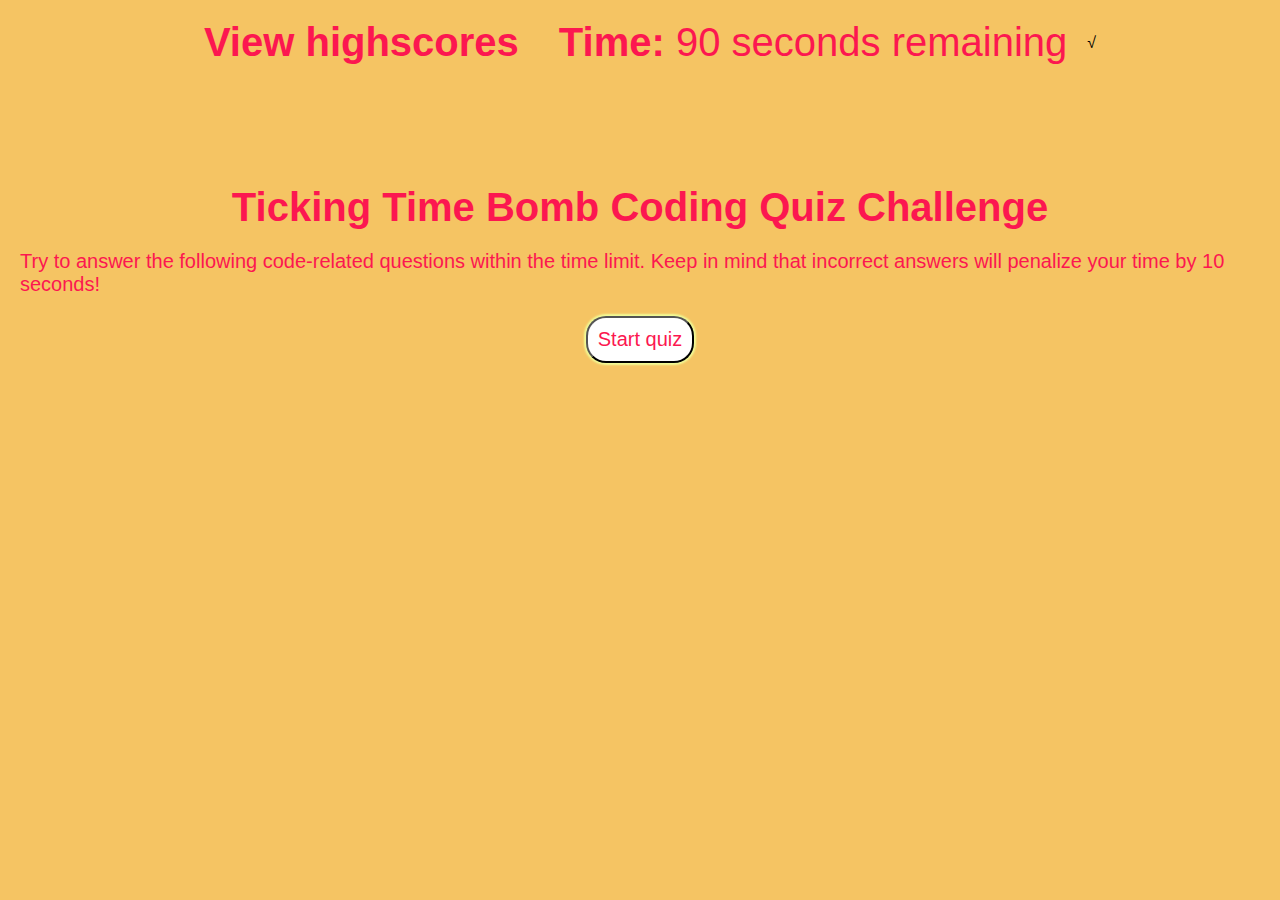
<file: index.html>
<!DOCTYPE html>
<html lang="en">
<head>
    <meta charset="UTF-8">
    <meta http-equiv="X-UA-Compatible" content="IE=edge">
    <meta name="viewport" content="width=device-width, initial-scale=1.0">
    <title>Document</title>
    <link rel="stylesheet" href="style.css">
    <link rel="html" href="index1.html">
</head>

<body>
    <header>
        <a href = "highscores.html"><strong>View highscores</strong></a> 
        <p><strong>Time:</strong> <span id="time">90 seconds remaining</span></p>
        √
    </header>

    <main>
        <!-- landing -->
        <section id="landing" >
            <h1>Ticking Time Bomb Coding Quiz Challenge</h1>
            <p>Try to answer the following code-related questions within the time limit. Keep in mind that incorrect answers will penalize your time by 10 seconds!</p>
            <button id="startQuiz">Start quiz</button>
        </section>
        <!-- questions -->
        <section class="hidden" id="questions"> </section>

        <!-- end quiz -->
        <section class="hidden" id="endpage">
            <div<h2> All Done !</h2>
            <p>Your score: <span id="score"></span></p>
            <label for="initials">Enter initials:</label>
            <input type="text" id="initials">
            <button id="submit">Submit</button>
        </section>

    </main>
    
    <script src="script.js"></script>
    
</body>
</html>
</file>
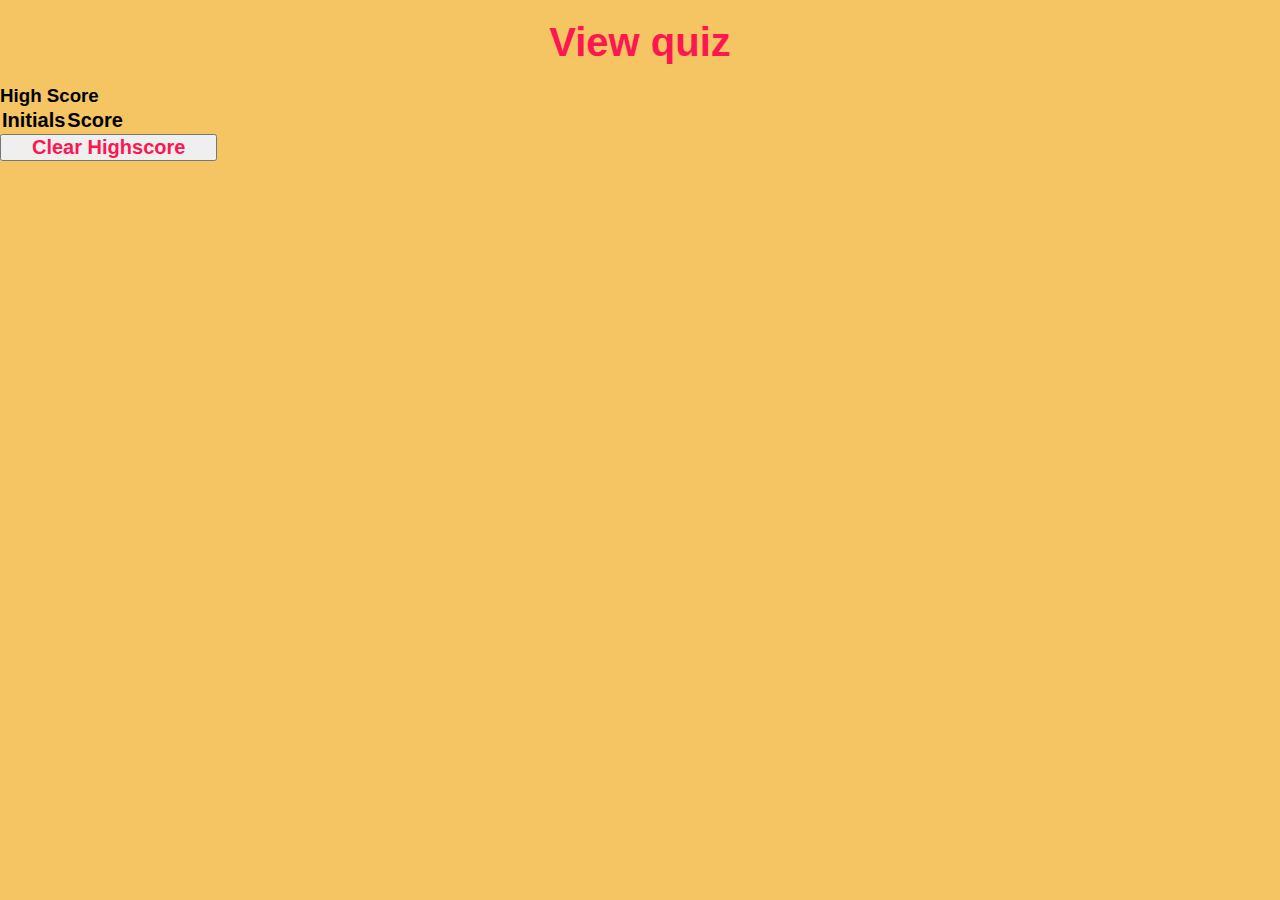
<file: highscores.html>
<!DOCTYPE html>
<html lang="en">
<head>
    <meta charset="UTF-8">
    <meta http-equiv="X-UA-Compatible" content="IE=edge">
    <meta name="viewport" content="width=device-width, initial-scale=1.0">
    <title>Document</title>
    <link rel="stylesheet" href="style.css">
    <link rel="html" href="index1.html">
</head>

<body>
    <header>
        <a href = "index.html"><strong>View quiz</strong></a> 
    </header>

    <main>
        
    <!--highscorepage-->
    <section id ="highscorePage">
            <h3>High Score</h3>
            <table>
                <thead>
                    <tr>
                        <th colspan="1">Initials</th>
                        <th colspan="1">Score</th>
                    </tr>
                </thead>
                <tbody id="tbody">
        
                </tbody>
            </table>
            <button id="clearhighscore"><a>Clear Highscore</a></button> 
        </section>

    </main>
    
    <script src="highscores.js"></script>
    <script src="https://code.jquery.com/jquery-3.5.1.min.js"></script>

</body>
</html>
</file>
<file: style.css>
.hidden {
    display: none;
}

* {
    box-sizing: border-box;
    text-decoration: none;
    list-style: none;
    margin:0;
    padding:0;
    font-family: maagkramp, Arial, Helvetica, sans-serif;
}


header{
    max-height: 100px;
    display: flex;
    justify-content:center ;
    flex-wrap: wrap;
    align-items: center;
}

header a,
header p {
padding: 20px;
color: #fc1750;
font-size: 40px;
}


body {
    font-family: sans-serif;
    background-color: #f5c463;
}

#landing {
    display: flex;
    flex-direction: column;
    max-height: 200px;
    padding-top: 100px;
    align-items: center;
    color: #fc1750;

}

#landing h1 {
    font-size: 40px;

}

#landing p {
 font-size: 20px;
 padding: 20px;
}


#startQuiz{
    background: white; 
    color: #fc1750;
    padding: 10px;
    max-height: 90px;
    text-align: center;
    display: inline-block;
    font-size: 20px;
    border-radius: 20px;
    box-shadow: 0px 0px 2px 2px rgb(241, 252, 151);
  }

#startQuiz:hover {
    transition: 0.7s;
    color:rgb(6, 242, 250);
  }

#startQuiz:focus {
    outline-color: transparent;
    outline-style:solid;
    box-shadow: 0 0 0 4px rgb(239, 19, 239);
}
</file>
